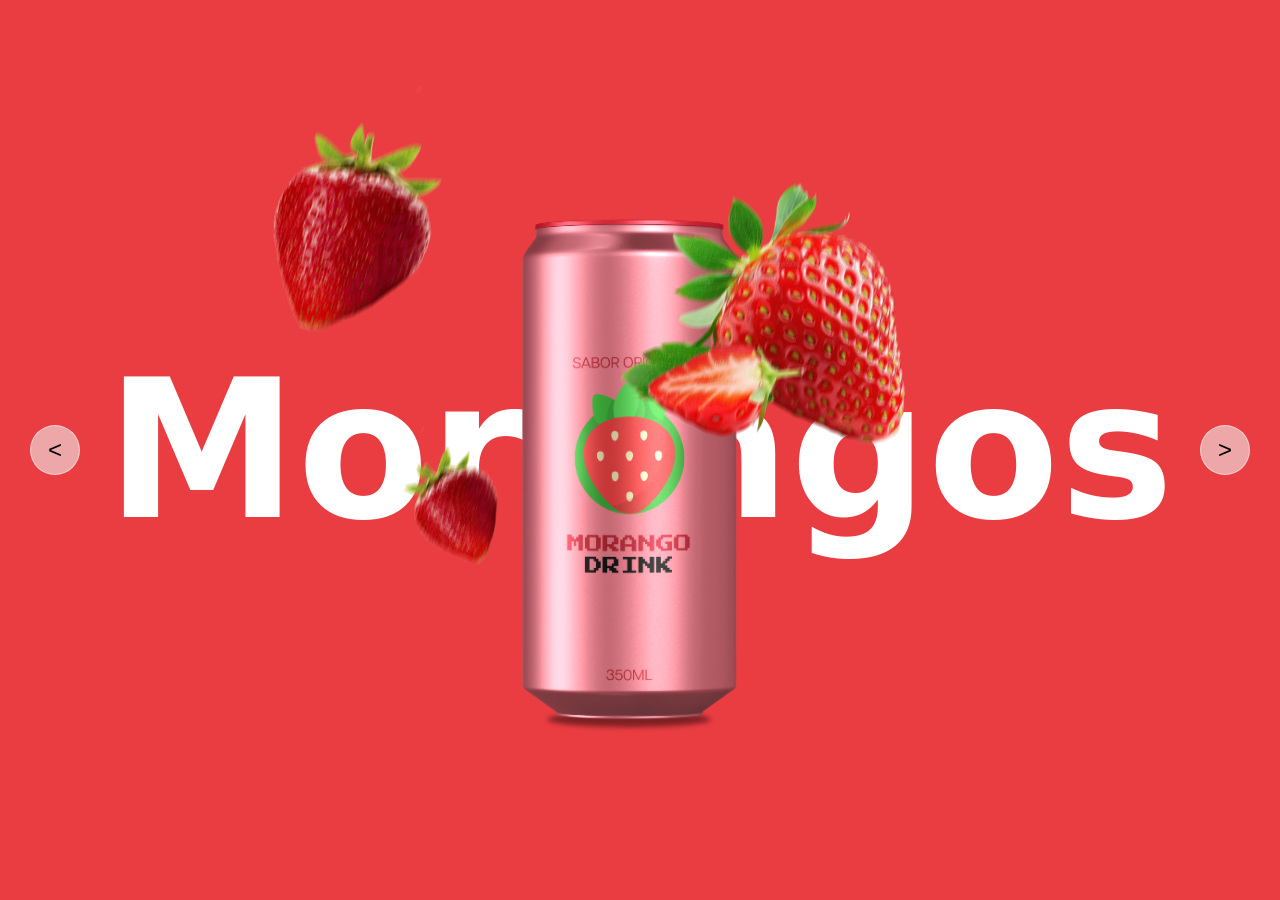
<file: SlideFruta/index.html>
<!doctype html>
<html lang="pt-br">
  <head>
    <meta charset="UTF-8" />
    <meta name="viewport" content="width=device-width, initial-scale=1.0" />
    <link rel="stylesheet" href="style.css" />
    <title>SliderFrutas</title>
  </head>
  <body>
    <main>
      <div class="item active" style="--background: #ea3d41">
        <div class="title">Morangos</div>
        <img
          src="./img/Morango-refrigerante-foregroundBlur.png"
          class="fruit"
          alt="Morangos Fundo"
        />
        <img
          src="./img/Morango-refrigerante.png"
          class="refri"
          alt="Morangos"
        />
      </div>
      <div class="item" style="--background: #2d5643">
        <div class="title">Abacate</div>
        <img
          src="./img/Abacate-refrigerante-foregroundBlur.png"
          class="fruit"
          alt="Abacate Fundo"
        />
        <img src="./img/Abacate-refrigerante.png" class="refri" alt="Abacate" />
      </div>
      <div class="item hidden" style="--background: #e7a043">
        <div class="title">Laranja</div>
        <img
          src="./img/Laranja-refrigerante-foregroundBlur.png"
          class="fruit"
          alt="Laranja Fundo"
        />
        <img src="./img/Laranja-refrigerante.png" class="refri" alt="Laranja" />
      </div>

      <div class="arrow">
        <button id="prev"> < </button>
        <button id="next"> > </button>
      </div>
    </main>
    <script src="script.js"></script>
  </body>

  </html>
</file>
<file: SlideFruta/style.css>
.item {
  display: none;
  width: 100%;
  height: 100%;
  position: absolute;
  top: 0;
  left: 0;
  overflow: hidden;
  background: var(--background);
}

.item.active {
  display: block;
}

.item .title { 
  font-size: 12rem;
  color: #fff;
  font-family:
    system-ui,
    -apple-system,
    BlinkMacSystemFont,
    "Segoe UI",
    Roboto,
    Oxygen,
    Ubuntu,
    Cantarell,
    "Open Sans",
    "Helvetica Neue",
    sans-serif;
  font-weight: bold;
  text-align: center;
  position: absolute;
  top: 50%;
  left: 50%;
  transform: translate(-50%, -50%);
}

.item .fruit {
  width: 90%;
  position: absolute;
  top: 0;
  z-index: 3;
}

.item .refri {
  z-index: 2;
  width: 600px;
  position: absolute;
  top: 50%;
  left: 50%;
  transform: translate(-50%, -50%);
}

#prev, #next {
  cursor: pointer;
  position: absolute;
  top: 50%;
  transform: translateY(-50%);
  width: 50px;
  height: 50px;
  background-color: #eee9;
  border: 1px solid #eee9;
  font-size: x-large;
  z-index: 4;
  border-radius: 50%;
}

#prev {
  left: 30px;
}

#next {
  right: 30px;
}

@keyframes toActive {
  from {
    top: 100%;
    opacity: 0;
  }
}

.item.active img .fruit {
  animation: toActive 0.5s ease-in-out 1;
}

.item.active .title {
  animation: toActive 0.5s ease-in-out 1;
}
</file>
